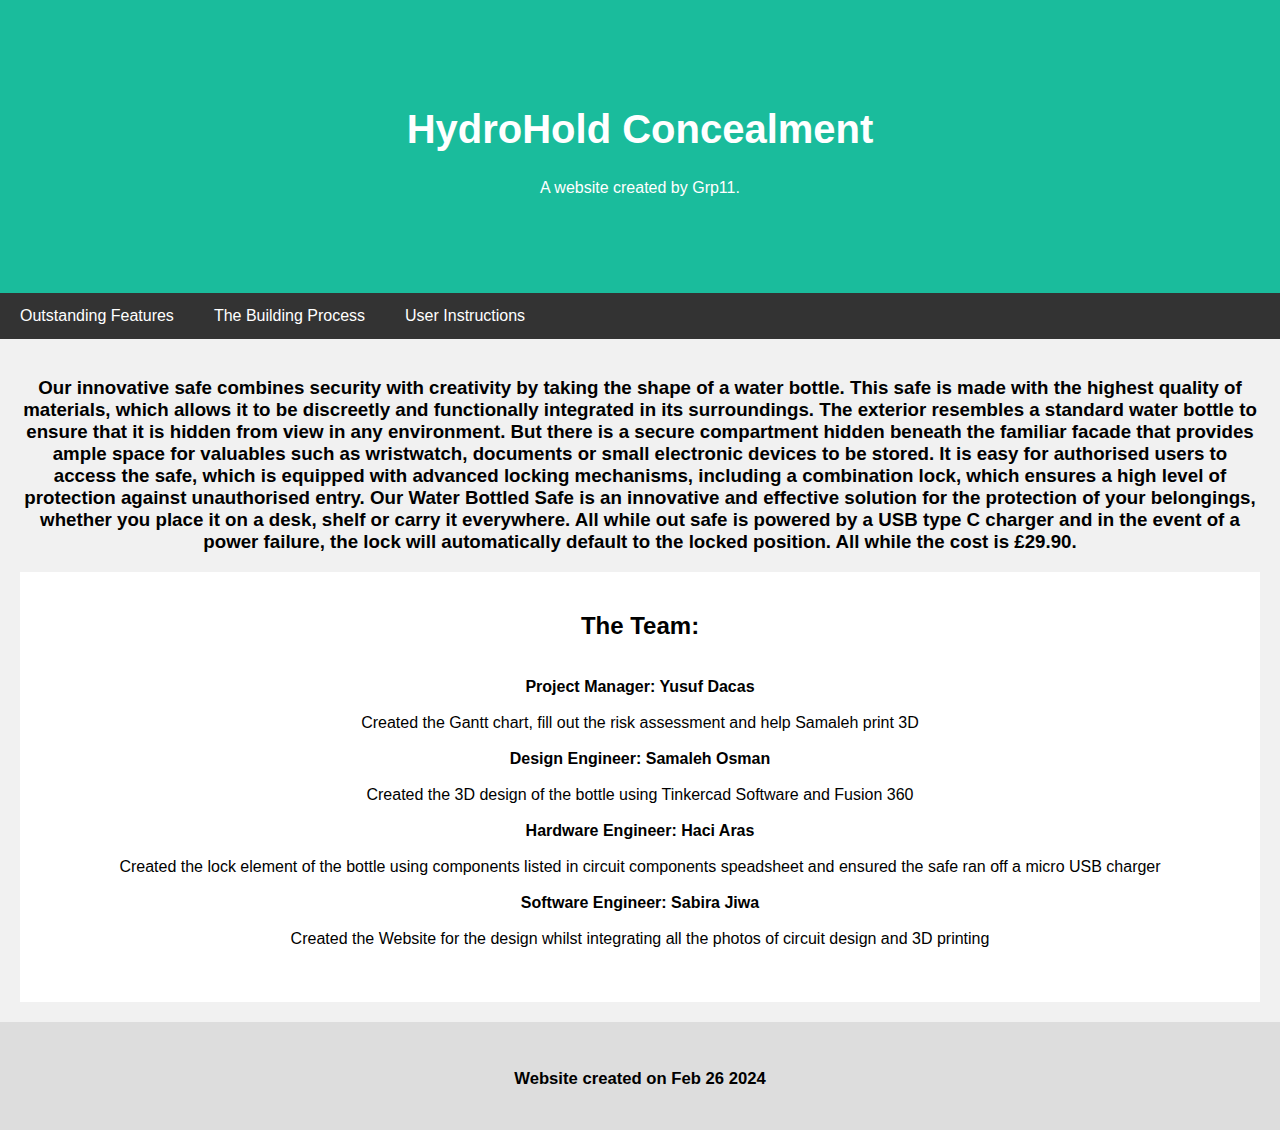
<file: index.html>
<!DOCTYPE html>
<html lang="en">
<head>
<title>Page Title</title>
<meta charset="UTF-8">
<meta name="viewport" content="width=device-width, initial-scale=1">
<link rel="stylesheet" href="styles/style2.css">

</head>
<body>

<div class="header">
  <h1>HydroHold Concealment</h1>
  <p>A website created by Grp11.</p>
</div>

<div class="navbar">
  <a href="Outstanding Features.html">Outstanding Features</a>
  <a href="The Building Process.html">The Building Process</a>
  <a href="User Instructions.html">User Instructions</a>
  
</div>
<div class="fullpage">
  <div class="center">
    <div class="row">
      <div class="side">
        

        <p> 
          <h3>
         Our innovative safe combines security with creativity by taking the shape of a water bottle.
         This safe is made with the highest quality of materials, which allows it to be discreetly and 
         functionally integrated in its surroundings. The exterior resembles a standard water bottle to ensure that 
         it is hidden from view in any environment. But there is a secure compartment hidden beneath the familiar
          facade that provides ample space for valuables such as wristwatch, documents or small electronic devices to be stored. 
          It is easy for authorised users to access the safe, which is equipped with advanced locking mechanisms, including a 
          combination lock, which ensures a high level of protection against unauthorised entry.
          Our Water Bottled Safe is an innovative and effective solution for the protection of your belongings, whether you place it 
          on a desk, shelf or carry it everywhere. All while out safe is powered by a USB type C charger and in the event of a
          power failure, the lock will automatically default to the locked position.
          All while the cost is £29.90.
        </h3>
          </p>

          
            <div class="main">
              <h2>The Team:</h2>
                <p><smaller>
                <br><b>Project Manager: Yusuf Dacas</br></b>
                <br>Created the Gantt chart, fill out the risk assessment and help Samaleh print 3D</br>
                <br><b>Design Engineer: Samaleh Osman</br></b>
                <br> Created the 3D design of the bottle using Tinkercad Software and Fusion 360</br>
                <br><b> Hardware Engineer: Haci Aras</br></b>
                <br>Created the lock element of the bottle using components listed in circuit components
                speadsheet and ensured the safe ran off a micro USB charger</br> 
                <br><b>Software Engineer: Sabira Jiwa</br></b>
              <br> Created the Website for the design whilst integrating all the photos of circuit design and 3D printing</br> 
              </smaller>

              </p>
              <br>
            </div>
          </div>
  
      </div>
    </div>
  </div>

  </div>


<div class="footer">
  <h2> <small><small>Website created on Feb 26 2024</small></small></h2>
</div>

</body>
</html>
</file>
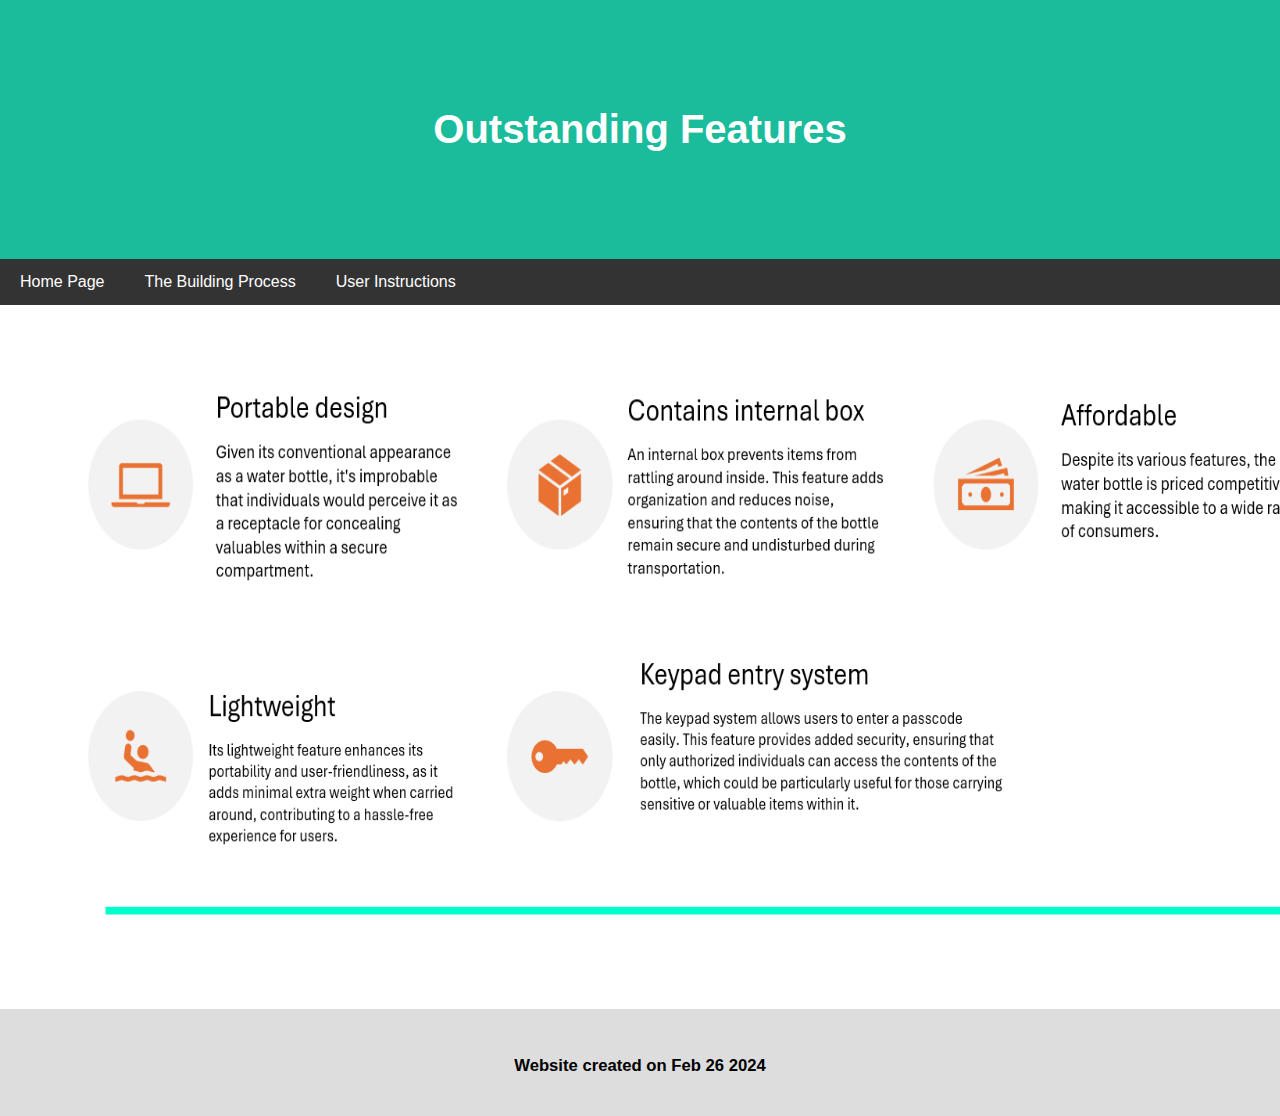
<file: Outstanding Features.html>
<!DOCTYPE html>
<html lang="en">
<head>
<title>Outstanding Features</title>
<meta charset="UTF-8">
<meta name="viewport" content="width=device-width, initial-scale=1">
<link rel="stylesheet" href="styles/style2.css">

</head>
<body>

<div class="header">
  <h1>Outstanding Features</h1>
</div>

<div class="navbar">
  <a href="index.html">Home Page</a>
  <a href="The Building Process.html">The Building Process</a>
  <a href="User Instructions.html">User Instructions</a>
</div>


  <div class="center">
     <a href="imgs/OutstandingFeaturesPPT.png"><img src="imgs/OutstandingFeaturesPPT.png"  height= "700" width="1350"></a><br>

    




    
   
</div>

<div class="footer">
  <h2> <small><small>Website created on Feb 26 2024</small></small></h2>
</div>

</body>
</html>
</file>
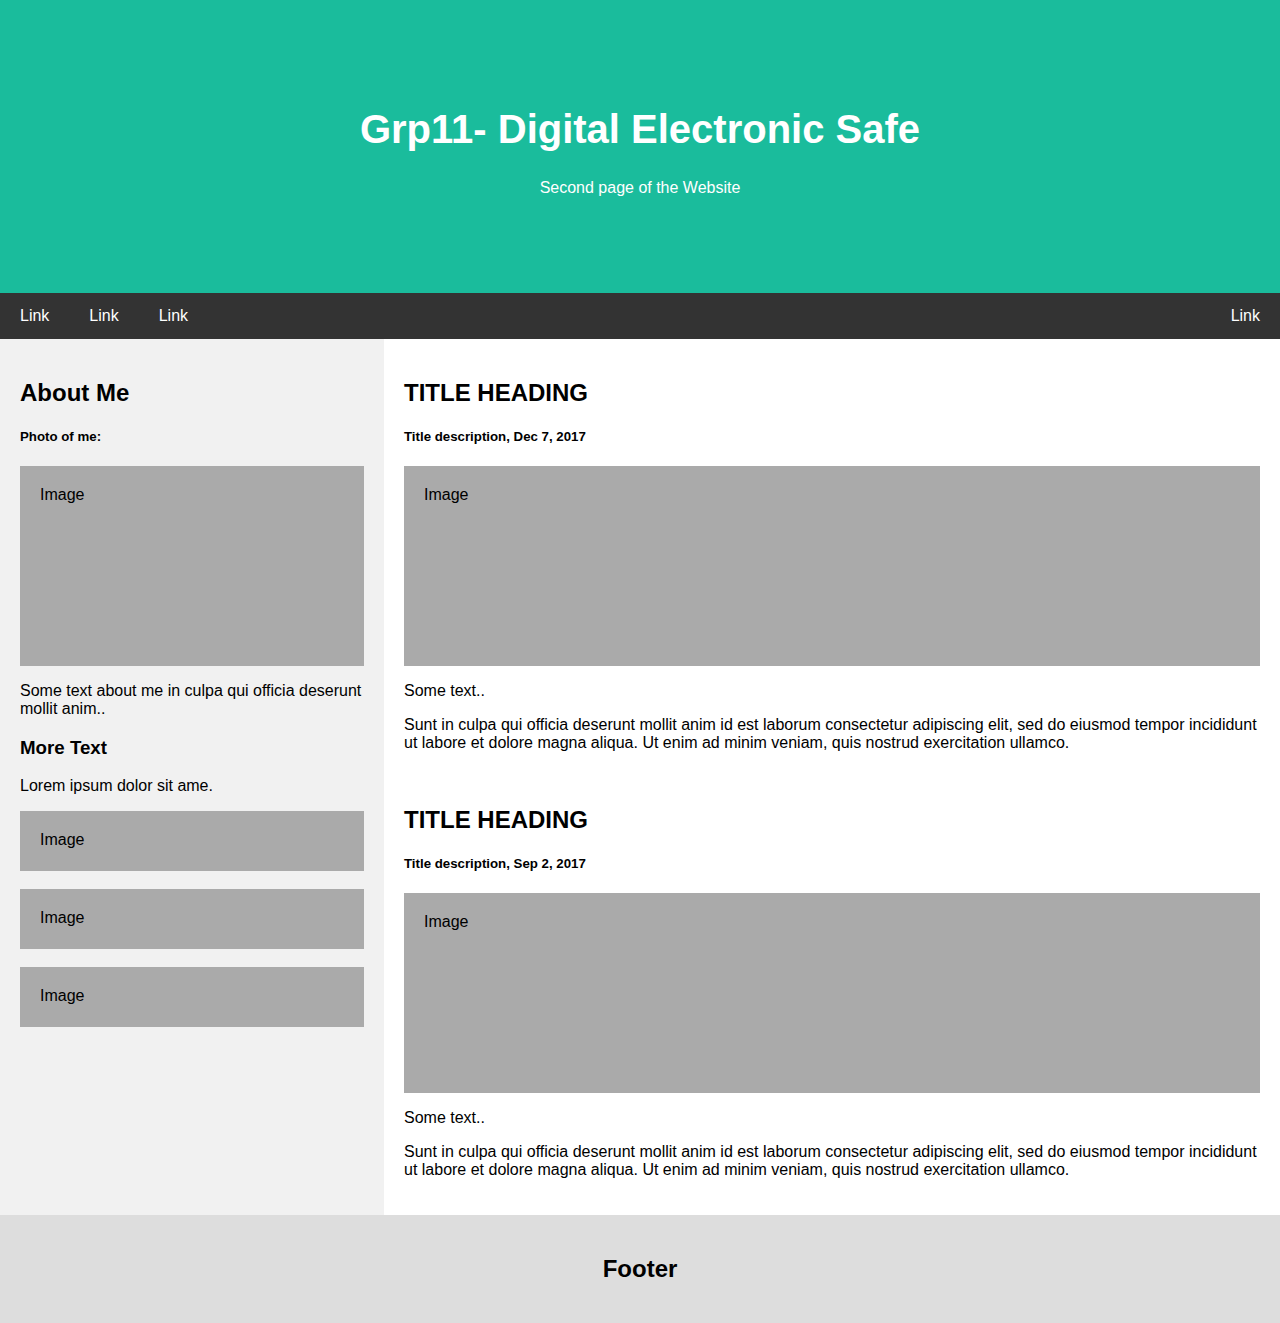
<file: page4.html>
<!--<!DOCTYPE html>
<html lang="en">
    <head>
        <title>W3.CSS Template</title>
        <meta charset="UTF-8">
        <meta name="viewport" content="width=device-width, initial-scale=1">
        <link rel="stylesheet" href="styles.css">
    </head>
    <body> <!--background="https://m.media-amazon.com/images/S/aplus-media/vc/28185698-6f43-4ad7-94ce-ee88fbccc385.jpg"> 
        <h1>My First Website</h1>
        <h2>An HTML Playground</h2>
        This is my first website<b></b>
        <header>
            <div class="wrapper"> 
                <div class="logo">
                    <img src="https://m.media-amazon.com/images/S/aplus-media/vc/28185698-6f43-4ad7-94ce-ee88fbccc385.jpg" alt="">
                </div>
            <ul class="nav-area">
                <li><a href="#">Home</a></li>
                <li><a href="#">About</a></li>
                <li><a href="#">Services</a></li>
                <li><a href="#">About</a></li>
                <button1 onclick="window.location.href='https://w3docs.com';">
                    
                
                
                >click me</button1> 
            </ul> 
            </div> 
            <div class="welcome-text">
                <h1>We are creative </h1>
                <a href="#">Contact Us</a>
            </div>
        </header>    
    </body>
</html>-->


<!DOCTYPE html>
<html lang="en">
<head>
<title>Second page</title>
<meta charset="UTF-8">
<meta name="viewport" content="width=device-width, initial-scale=1">
<style>
* {
  box-sizing: border-box;
}

/* Style the body */
body {
  font-family: Arial, Helvetica, sans-serif;
  margin: 0;
}

/* Header/logo Title */
.header {
  padding: 80px;
  text-align: center;
  background: #1abc9c;
  color: white;
}

/* Increase the font size of the heading */
.header h1 {
  font-size: 40px;
}

/* Style the top navigation bar */
.navbar {
  overflow: hidden;
  background-color: #333;
}

/* Style the navigation bar links */
.navbar a {
  float: left;
  display: block;
  color: white;
  text-align: center;
  padding: 14px 20px;
  text-decoration: none;
}

/* Right-aligned link */
.navbar a.right {
  float: right;
}

/* Change color on hover */
.navbar a:hover {
  background-color: #ddd;
  color: black;
}

/* Column container */
.row {  
  display: -ms-flexbox; /* IE10 */
  display: flex;
  -ms-flex-wrap: wrap; /* IE10 */
  flex-wrap: wrap;
}

/* Create two unequal columns that sits next to each other */
/* Sidebar/left column */
.side {
  -ms-flex: 30%; /* IE10 */
  flex: 30%;
  background-color: #f1f1f1;
  padding: 20px;
}

/* Main column */
.main {   
  -ms-flex: 70%; /* IE10 */
  flex: 70%;
  background-color: white;
  padding: 20px;
}

/* Fake image, just for this example */
.fakeimg {
  background-color: #aaa;
  width: 100%;
  padding: 20px;
}

/* Footer */
.footer {
  padding: 20px;
  text-align: center;
  background: #ddd;
}

/* Responsive layout - when the screen is less than 700px wide, make the two columns stack on top of each other instead of next to each other */
@media screen and (max-width: 700px) {
  .row {   
    flex-direction: column;
  }
}

/* Responsive layout - when the screen is less than 400px wide, make the navigation links stack on top of each other instead of next to each other */
@media screen and (max-width: 400px) {
  .navbar a {
    float: none;
    width: 100%;
  }
}
</style>
</head>
<body>

<div class="header">
  <h1>Grp11- Digital Electronic Safe</h1>
  <p>Second page of the Website</p>
</div>

<div class="navbar">
  <a href="index.html">Link</a>
  <a href="#">Link</a>
  <a href="#">Link</a>
  <a href="#" class="right">Link</a>
</div>

<div class="row">
  <div class="side">
    <h2>About Me</h2>
    <h5>Photo of me:</h5>
    <div class="fakeimg" style="height:200px;">Image</div>
    <p>Some text about me in culpa qui officia deserunt mollit anim..</p>
    <h3>More Text</h3>
    <p>Lorem ipsum dolor sit ame.</p>
    <div class="fakeimg" style="height:60px;">Image</div><br>
    <div class="fakeimg" style="height:60px;">Image</div><br>
    <div class="fakeimg" style="height:60px;">Image</div>
  </div>
  <div class="main">
    <h2>TITLE HEADING</h2>
    <h5>Title description, Dec 7, 2017</h5>
    <div class="fakeimg" style="height:200px;">Image</div>
    <p>Some text..</p>
    <p>Sunt in culpa qui officia deserunt mollit anim id est laborum consectetur adipiscing elit, sed do eiusmod tempor incididunt ut labore et dolore magna aliqua. Ut enim ad minim veniam, quis nostrud exercitation ullamco.</p>
    <br>
    <h2>TITLE HEADING</h2>
    <h5>Title description, Sep 2, 2017</h5>
    <div class="fakeimg" style="height:200px;">Image</div>
    <p>Some text..</p>
    <p>Sunt in culpa qui officia deserunt mollit anim id est laborum consectetur adipiscing elit, sed do eiusmod tempor incididunt ut labore et dolore magna aliqua. Ut enim ad minim veniam, quis nostrud exercitation ullamco.</p>
  </div>
</div>

<div class="footer">
  <h2>Footer</h2>
</div>

</body>
</html>
</file>
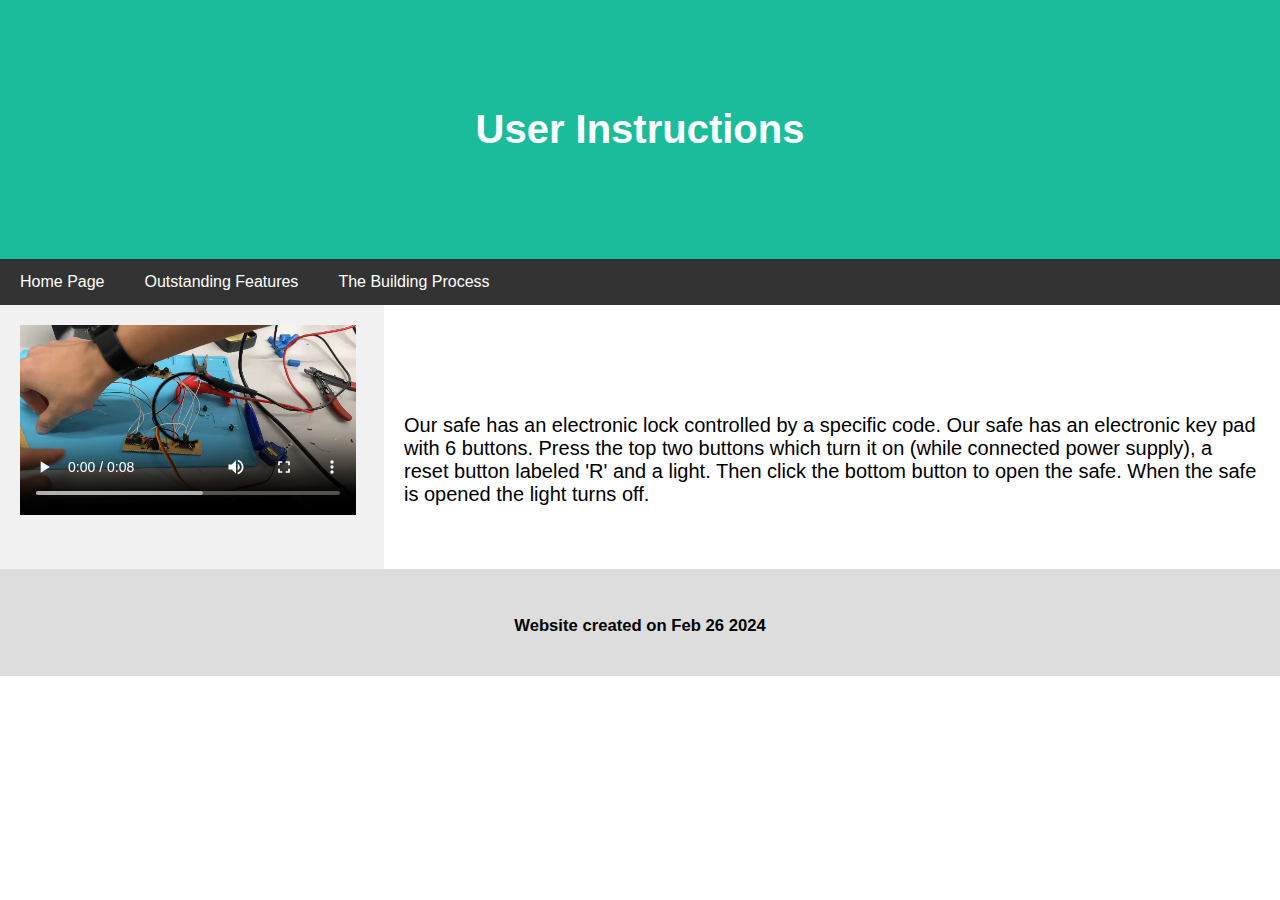
<file: User Instructions.html>
<!DOCTYPE html>
<html lang="en">
<head>
<title>Second page</title>
<meta charset="UTF-8">
<meta name="viewport" content="width=device-width, initial-scale=1">
<link rel="stylesheet" href="styles/style2.css">
</head>
<body>

<div class="header">
  <h1>User Instructions</h1>
</div>

<div class="navbar">
  <a href="index.html">Home Page</a>
  <a href="Outstanding Features.html">Outstanding Features</a>
  <a href="The Building Process.html">The Building Process</a>
 
</div>

<div class="row">
  <div class="side">
    <video width="336" height="auto" controls>
      <source src="imgs/WorkingCircuit.mp4" type="video/mp4">
      </video>
  </div>
  <div class="userinstructions">
    <p><br><br><br>
      Our safe has an electronic lock controlled by a specific code.
      Our safe has an electronic key pad with 6 buttons. Press the top two buttons which turn it on (while connected power supply), a reset button labeled 'R' and a light.
      Then click the bottom button to open the safe.
      When the safe is opened the light turns off.

    </p>
    <br>
  </div>
</div>

<div class="footer">
  <h2> <small><small>Website created on Feb 26 2024</small></small></h2>
</div>

</body>
</html>
</file>
<file: styles/style2.css>
/* <style> */
* {
  box-sizing: border-box;
}

/* Style the body */
body {
  font-family: Arial, Helvetica, sans-serif;
  margin: 0;
}

/* Header/logo Title */
.header {
  padding: 80px;
  text-align: center;
  background: #1abc9c;
  color: white;
}

/* Increase the font size of the heading */
.header h1 {
  font-size: 40px;
}

.header h5{
  font-size:30px;
}

/* Style the top navigation bar */
.navbar {
  overflow: hidden;
  background-color: #333;
}

/* Style the navigation bar links */
.navbar a {
  float: left;
  display: block;
  color: white;
  text-align: center;
  padding: 14px 20px;
  text-decoration: none;
}

/* Right-aligned link */
.navbar a.right {
  float: right;
}

/* Change color on hover */
.navbar a:hover {
  background-color: #ddd;
  color: black;
}

/* Column container */
.row {  
  display: -ms-flexbox; /* IE10 */
  display: flex;
  -ms-flex-wrap: wrap; /* IE10 */
  flex-wrap: wrap;
}

/* Create two unequal columns that sits next to each other */
/* Sidebar/left column */
.side {
  -ms-flex: 30%; /* IE10 */
  flex: 30%;
  background-color: #f1f1f1;
  padding: 20px;
}

/* Main column */
.main {   
  -ms-flex: 70%; /* IE10 */
  flex: 70%;
  background-color: white;
  padding: 20px;
}

/* Main column */
.userinstructions {   
  -ms-flex: 70%; /* IE10 */
  flex: 70%;
  background-color: white;
  font-size: 20px;
  padding: 20px;
}

.fullpage {   
  max-width: 2500px;
  background-color: white;
  margin: auto;
}

/* Fake image, just for this example */
.fakeimg {
  background-color: #aaa;
  width: 100%;
  padding: 20px;
}

/* Footer */
.footer {
  padding: 20px;
  text-align: center;
  background: #ddd;
}

.center {
  display: block;
  /* margin-left: auto;
  margin-right: auto; */
  /* width: 90%; */
  text-align: center;
}

.content {
  max-width: 500px;
  margin: auto;
}

/* Responsive layout - when the screen is less than 700px wide, make the two columns stack on top of each other instead of next to each other */
@media screen and (max-width: 700px) {
  .row {   
    flex-direction: column;
  }
}

/* Responsive layout - when the screen is less than 400px wide, make the navigation links stack on top of each other instead of next to each other */
@media screen and (max-width: 400px) {
  .navbar a {
    float: none;
    width: 100%;
  }
}
/* </style> */
</file>
